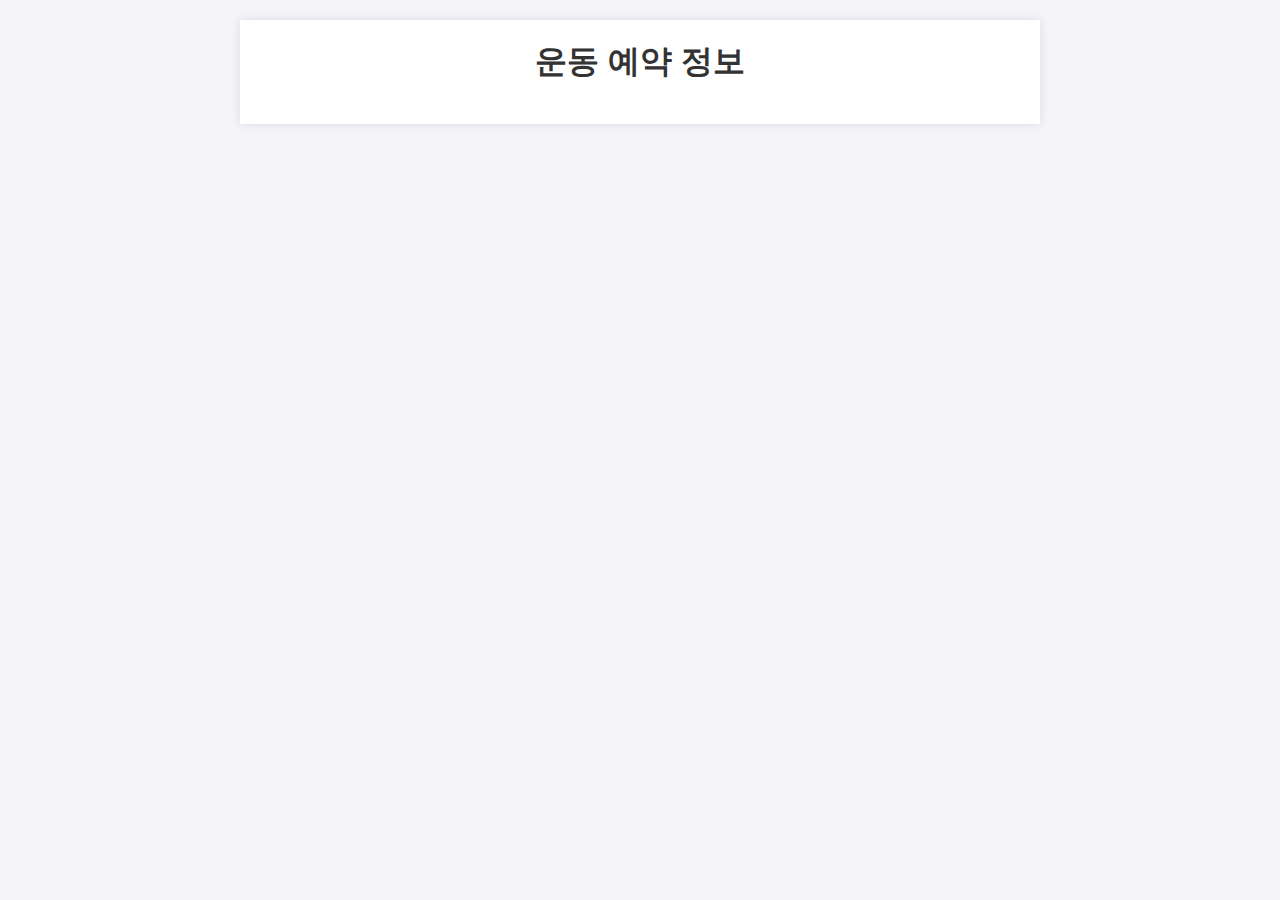
<file: hostingWebPage/index.html>
<!DOCTYPE html>
<html lang="ko">
<head>
  <meta charset="UTF-8">
  <meta name="viewport" content="width=device-width, initial-scale=1.0">
  <title>운동 예약 정보 수정</title>
  <link rel="stylesheet" href="styles.css">
</head>
<body>
  <div class="container">
    <h1>운동 예약 정보</h1>
    <div id="daysList" class="days-list"></div>
    <div id="editForm" class="edit-form" style="display: none;">
      <h2>예약 정보 수정</h2>
      <form id="editFormFields">
        <label for="dayInKorean">요일 (Korean):</label>
        <input type="text" id="dayInKorean" name="dayInKorean" readonly>
        <label for="ampm">시간대:</label>
        <input type="text" id="ampm" name="ampm" required>
        <label for="time">시간:</label>
        <input type="text" id="time" name="time" required>
        <label for="comment">코멘트:</label>
        <textarea id="comment" name="comment"></textarea>
        <button type="button" onclick="updateDay()">수정 완료</button>
      </form>
    </div>
  </div>

  <script src="script.js"></script>
</body>
</html>
</file>
<file: hostingWebPage/styles.css>
* {
    box-sizing: border-box;
    margin: 0;
    padding: 0;
  }
  
  body {
    font-family: Arial, sans-serif;
    background-color: #f4f4f9;
    padding: 20px;
  }
  
  .container {
    max-width: 800px;
    margin: 0 auto;
    padding: 20px;
    background-color: #fff;
    box-shadow: 0 0 10px rgba(0, 0, 0, 0.1);
  }
  
  h1 {
    text-align: center;
    color: #333;
  }
  
  .days-list {
    margin-top: 20px;
  }
  
  .day-item {
    background-color: #f9f9f9;
    padding: 15px;
    margin-bottom: 10px;
    cursor: pointer;
    border-radius: 5px;
    transition: background-color 0.3s ease;
  }
  
  .day-item:hover {
    background-color: #e0e0e0;
  }
  
  .edit-form {
    margin-top: 30px;
    background-color: #f9f9f9;
    padding: 20px;
    border-radius: 5px;
  }
  
  .edit-form label {
    display: block;
    margin-bottom: 5px;
  }
  
  .edit-form input,
  .edit-form textarea {
    width: 100%;
    padding: 10px;
    margin-bottom: 10px;
    border: 1px solid #ccc;
    border-radius: 5px;
  }
  
  button {
    background-color: #4caf50;
    color: white;
    padding: 10px 20px;
    border: none;
    border-radius: 5px;
    cursor: pointer;
    font-size: 16px;
  }
  
  button:hover {
    background-color: #45a049;
  }
</file>
